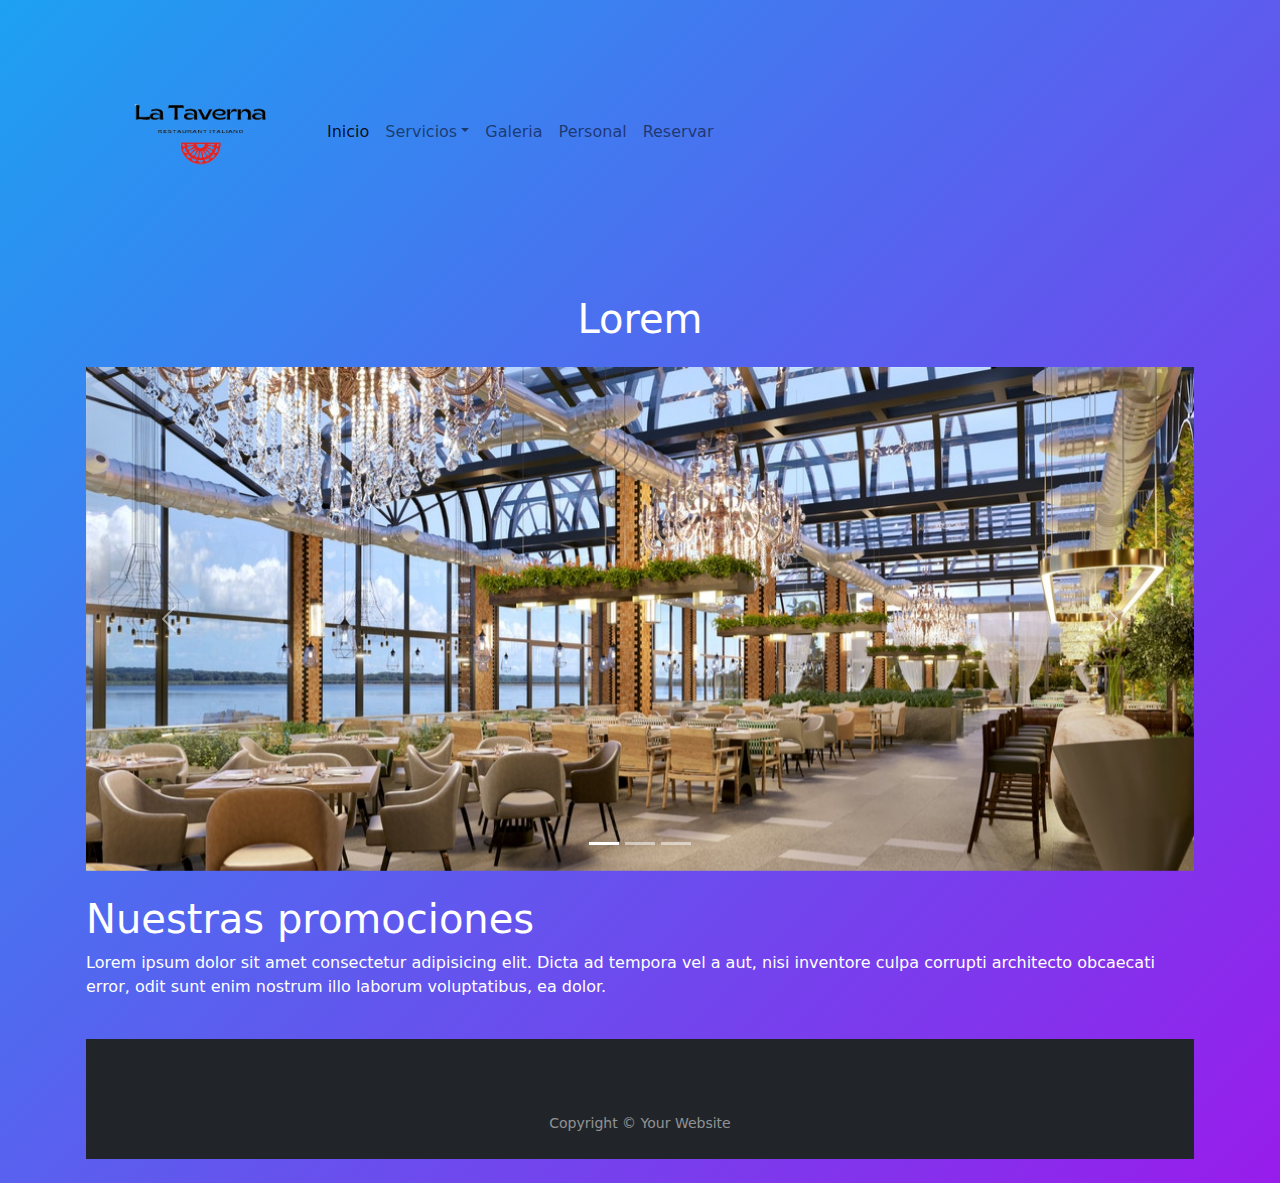
<file: index.html>
<!DOCTYPE html>
<html lang="es">

<head>
    <meta charset="UTF-8">
    <meta http-equiv="X-UA-Compatible" content="IE=edge">
    <meta name="viewport" content="width=device-width, initial-scale=1.0">
    <link rel="stylesheet" href="">
    <title>Inicio</title>
    <link rel="stylesheet" href="./SCSS/custom.css">
</head>

<body>

    <div class="container p-3 mb-2 bg-primary text-white">
        <div class="container-header ">
            <nav class="navbar navbar-expand-sm navbar-light bg-primary text-white-50">
                <div class="container-fluid">
                    <a class="navbar-brand" href="./index.html">
                        <img class="logo" src="./assets/img/logo.png" alt="logotipo">
                    </a>
                    <button class="navbar-toggler" type="button" data-bs-toggle="collapse" data-bs-target="#navbarNav"
                        aria-controls="navbarNav" aria-expanded="false" aria-label="Toggle navigation">
                        <span class="navbar-toggler-icon"></span>
                    </button>
                    <div class="collapse navbar-collapse" id="navbarNav">
                        <ul class="navbar-nav">
                            <li class="nav-item">
                                <a class="nav-link active" aria-current="page" href="./index.html">Inicio</a>
                            </li>
                            <li class="nav-item dropdown">
                                <a class="nav-link dropdown-toggle" href="#" id="navbarDropdown" role="button"
                                    data-bs-toggle="dropdown" aria-expanded="false">Servicios</a>
                                <ul class="dropdown-menu" aria-labelledby="navbarDropdown">
                                    <li><a class="dropdown-item" href="../colors/pages/servicios.html">Cena de Gala</a></li>
                                    <li><a class="dropdown-item" href="../colors/pages/servicios.html">Conferencias</a></li>
                                    <li><a class="dropdown-item" href="../colors/pages/servicios.html">Reuniones Empresariales</a></li>
                                </ul>
                            </li>
                            <li class="nav-item">
                                <a class="nav-link" href="./pages/galeria.html">Galeria</a>
                            </li>
                            <li class="nav-item">
                                <a class="nav-link" href="./pages/personal.html">Personal</a>
                            </li>
                            <li class="nav-item">
                                <a class="nav-link" href="./pages/reservas.html">Reservar</a>
                            </li>
                        </ul>
                    </div>
                </div>
            </nav>
        </div>
        <div class="container pt-5"></div>
        <h1 class="text-center">Lorem</h1>
        <div class="container pt-3"></div>
        <div id="demo" class="carousel slide" data-bs-ride="carousel">

            <!-- Indicators/dots -->
            <div class="carousel-indicators">
                <button type="button" data-bs-target="#demo" data-bs-slide-to="0" class="active"></button>
                <button type="button" data-bs-target="#demo" data-bs-slide-to="1"></button>
                <button type="button" data-bs-target="#demo" data-bs-slide-to="2"></button>
            </div>
            
                <div class="carousel-inner">
                    <div class="carousel-item active">
                        <img src="./assets/img/carousel-1.jpg" class="d-block w-100" alt="carousel1">
                    </div>
                    <div class="carousel-item">
                        <img src="./assets/img/carousel-2.jpg" class="d-block w-100" alt="carousel2">
                    </div>
                    <div class="carousel-item">
                        <img src="./assets/img/carousel-3.jpg" class="d-block w-100" alt="carousel3">
                    </div>
                </div>
                <!-- Left and right controls/icons -->
                <button class="carousel-control-prev" type="button" data-bs-target="#demo" data-bs-slide="prev">
                    <span class="carousel-control-prev-icon"></span>
                </button>
                <button class="carousel-control-next" type="button" data-bs-target="#demo" data-bs-slide="next">
                    <span class="carousel-control-next-icon"></span>
                </button>
            </div>
            &nbsp;
            <h1>Nuestras promociones</h1>
            <p>Lorem ipsum dolor sit amet consectetur adipisicing elit. Dicta ad tempora vel a aut, nisi inventore culpa
                corrupti architecto obcaecati error, odit sunt enim nostrum illo laborum voluptatibus, ea dolor.</p>
            
            &nbsp;
            <footer id="sticky-footer" class="flex-shrink-0 py-4 bg-dark text-white-50">
                <div class="container text-center">
                    <div class="container pt-5"></div>
                    <small>Copyright &copy; Your Website</small>
                </div>
            </footer>
        </div>
        
  


        <script src="./node_modules/bootstrap/dist/js/bootstrap.min.js"></script>

</body>

</html>
</file>
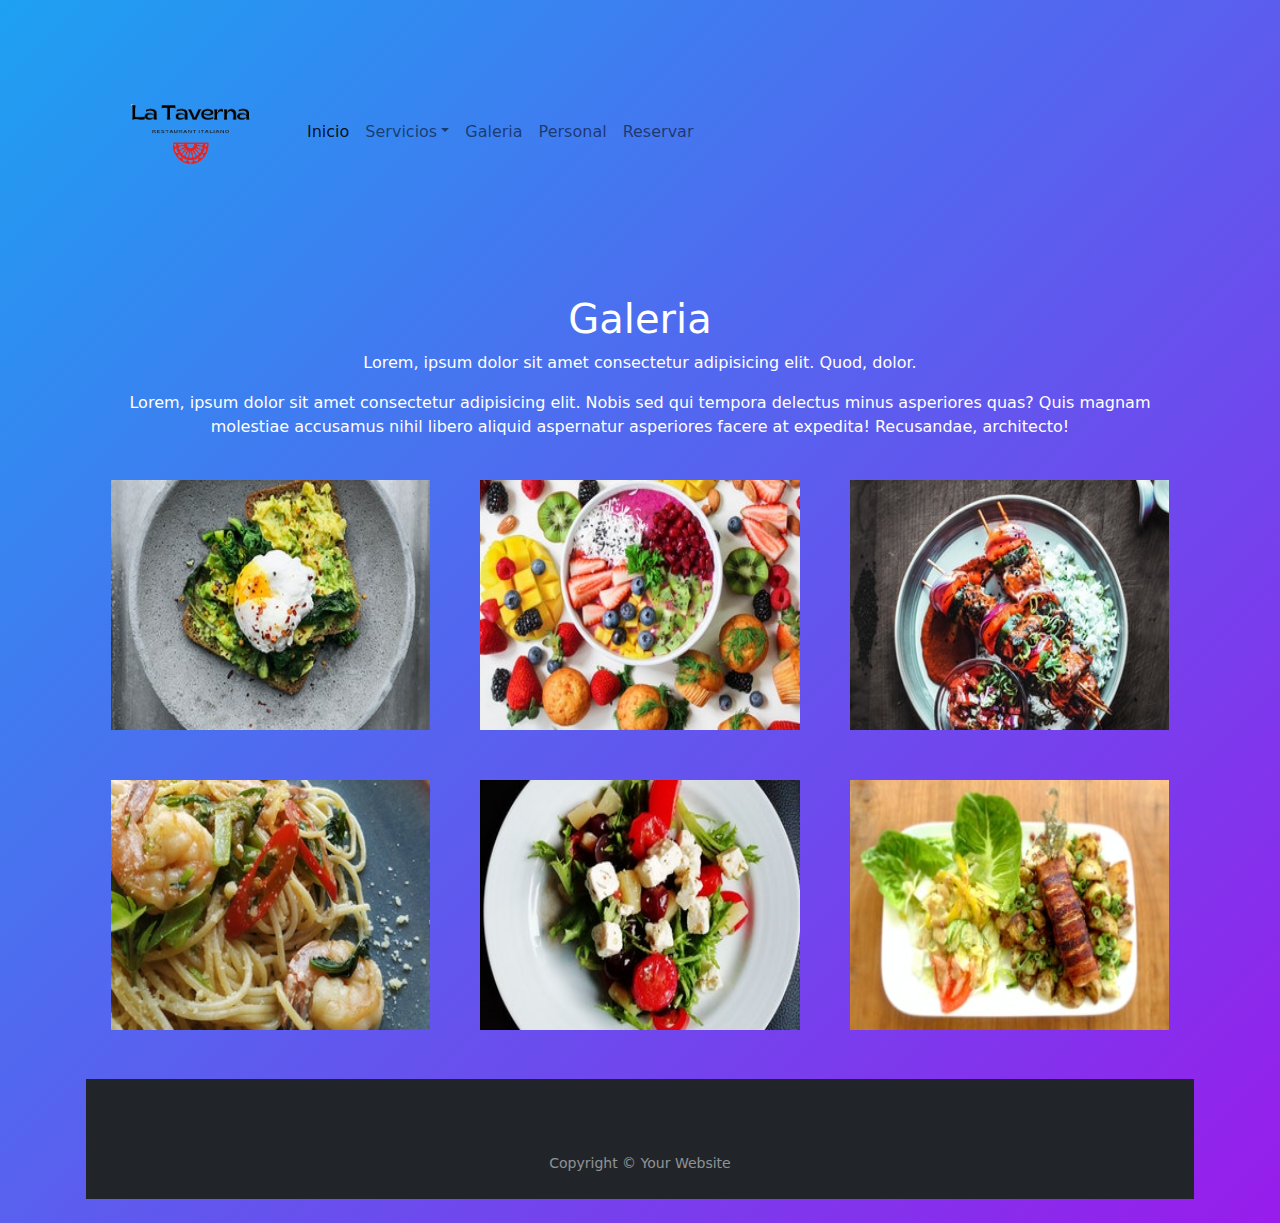
<file: pages/galeria.html>
<!DOCTYPE html>
<html lang="es">

<head>
    <meta charset="UTF-8">
    <meta http-equiv="X-UA-Compatible" content="IE=edge">
    <meta name="viewport" content="width=device-width, initial-scale=1.0">
    <link rel="stylesheet" href="">
    <title>Galeria</title>
    <link rel="stylesheet" href="../SCSS/custom.css">
</head>

<body>

    <div class="container p-3 mb-2 bg-primary text-white">
        <div class="container-header">
            <nav class="navbar navbar-expand-sm navbar-light bg-primary text-white-50">
                <div class="container-fluid">
                    <a class="navbar-brand" href="./index.html">
                        <img class="logo" src="../assets/img/logo.png" width="185px" height="auto" alt="logotipo">
                    </a>
                    <button class="navbar-toggler" type="button" data-bs-toggle="collapse" data-bs-target="#navbarNav"
                        aria-controls="navbarNav" aria-expanded="false" aria-label="Toggle navigation">
                        <span class="navbar-toggler-icon"></span>
                    </button>
                    <div class="collapse navbar-collapse" id="navbarNav">
                        <ul class="navbar-nav">
                            <li class="nav-item">
                                <a class="nav-link active" aria-current="page" href="../index.html">Inicio</a>
                            </li>
                            <li class="nav-item dropdown">
                                <a class="nav-link dropdown-toggle" href="#" id="navbarDropdown" role="button"
                                    data-bs-toggle="dropdown" aria-expanded="false">Servicios</a>
                                <ul class="dropdown-menu" aria-labelledby="navbarDropdown">
                                    <li><a class="dropdown-item" href="./servicios.html">Cena de Gala</a></li>
                                    <li><a class="dropdown-item" href="./servicios.html">Conferencias</a></li>
                                    <li><a class="dropdown-item" href="./servicios.html">Reuniones Empresariales</a></li>
                                </ul>
                            </li>
                            <li class="nav-item">
                                <a class="nav-link" href="./galeria.html">Galeria</a>
                            </li>
                            <li class="nav-item">
                                <a class="nav-link" href="./personal.html">Personal</a>
                            </li>
                            <li class="nav-item">
                                <a class="nav-link" href="./reservas.html">Reservar</a>
                            </li>
                        </ul>
                    </div>
                </div>
            </nav>
        </div>
        <section id="galeria" class="container">
            <div class="text-center pt-5">
                <h1>Galeria</h1>
                <p>Lorem, ipsum dolor sit amet 
                    consectetur adipisicing elit. 
                    Quod, dolor.</p>
                <p>Lorem, ipsum dolor sit amet consectetur adipisicing elit. Nobis sed qui tempora delectus minus asperiores quas? Quis magnam molestiae accusamus nihil libero aliquid aspernatur asperiores
                         facere at expedita! Recusandae, architecto!</p>

            </div>
            <div class="row justify-content-start">
                <div class="col-lg-4 col-md-6 col-sm-12">
                    <img src="../assets/img/img-1.jpg" alt="img1">
                </div>
                <div class="col-lg-4 col-md-6 col-sm-12">
                    <img src="../assets/img/img-2.jpg" alt="img2">
                </div>
                <div class="col-lg-4 col-md-6 col-sm-12">
                    <img src="../assets/img/img-3.jpg" alt="img3">
                </div>
                <div class="col-lg-4 col-md-6 col-sm-12">
                    <img src="../assets/img/img-4.jpg" alt="img4">
                </div>
                <div class="col-lg-4 col-md-6 col-sm-12">
                    <img src="../assets/img/img-5.jpg" alt="img5">
                </div>
                <div class="col-lg-4 col-md-6 col-sm-12">
                    <img src="../assets/img/img-6.jpg" alt="img6">
                </div>

            </div>
        </section>

        &nbsp;

        &nbsp;
        <footer id="sticky-footer" class="flex-shrink-0 py-4 bg-dark text-white-50">
            <div class="container text-center">
                <div class="container pt-5"></div>
                <small>Copyright &copy; Your Website</small>
            </div>
        </footer>
    </div>




    <script src="../node_modules/bootstrap/dist/js/bootstrap.min.js"></script>

</body>

</html>
</file>
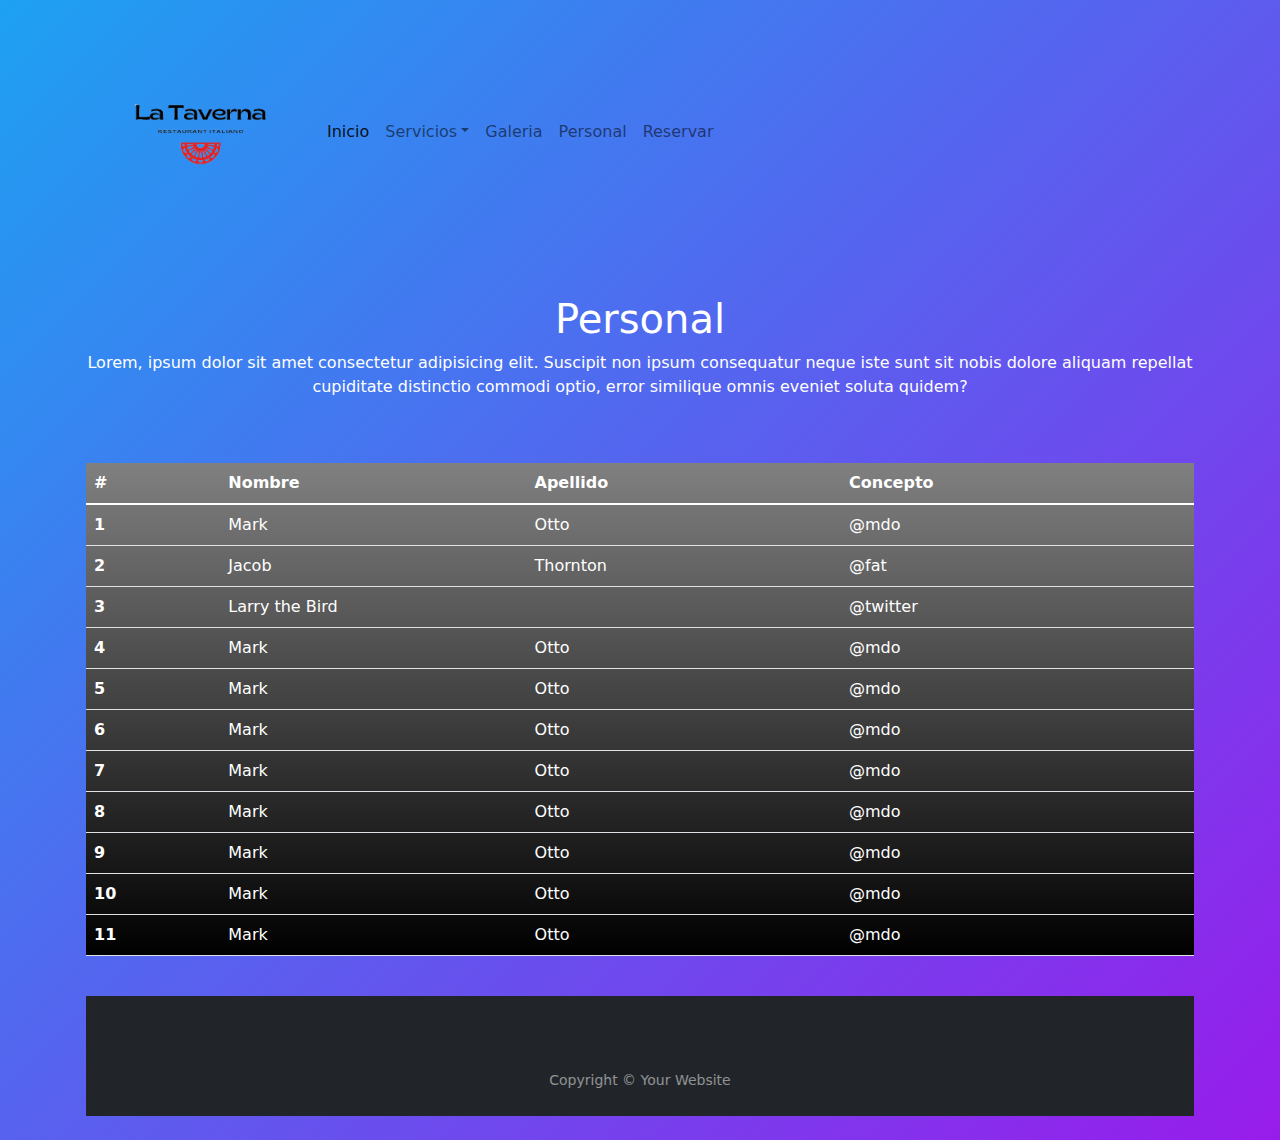
<file: pages/personal.html>
<!DOCTYPE html>
<html lang="es">

<head>
    <meta charset="UTF-8">
    <meta http-equiv="X-UA-Compatible" content="IE=edge">
    <meta name="viewport" content="width=device-width, initial-scale=1.0">
    <link rel="stylesheet" href="">
    <title>Personal</title>
    <link rel="stylesheet" href="../SCSS/custom.css">
</head>

<body>

    <div class="container p-3 mb-2 bg-primary text-white">
        <div class="container-header">
          <nav class="navbar navbar-expand-sm navbar-light bg-primary text-white-50">
            <div class="container-fluid">
                <a class="navbar-brand" href="../index.html">
                    <img class="logo" src="../assets/img/logo.png" alt="logotipo">
                </a>
                <button class="navbar-toggler" type="button" data-bs-toggle="collapse" data-bs-target="#navbarNav"
                    aria-controls="navbarNav" aria-expanded="false" aria-label="Toggle navigation">
                    <span class="navbar-toggler-icon"></span>
                </button>
                <div class="collapse navbar-collapse" id="navbarNav">
                    <ul class="navbar-nav">
                        <li class="nav-item">
                            <a class="nav-link active" aria-current="page" href="../index.html">Inicio</a>
                        </li>
                        <li class="nav-item dropdown">
                            <a class="nav-link dropdown-toggle" href="#" id="navbarDropdown" role="button"
                                data-bs-toggle="dropdown" aria-expanded="false">Servicios</a>
                            <ul class="dropdown-menu" aria-labelledby="navbarDropdown">
                                <li><a class="dropdown-item" href="./servicios.html">Cena de Gala</a></li>
                                <li><a class="dropdown-item" href="./servicios.html">Conferencias</a></li>
                                <li><a class="dropdown-item" href="./servicios.html">Reuniones Empresariales</a></li>
                            </ul>
                        </li>
                        <li class="nav-item">
                            <a class="nav-link" href="./galeria.html">Galeria</a>
                        </li>
                        <li class="nav-item">
                            <a class="nav-link" href="./personal.html">Personal</a>
                        </li>
                        <li class="nav-item">
                            <a class="nav-link" href="./reservas.html">Reservar</a>
                        </li>
                    </ul>
                </div>
            </div>
        </nav>
        </div>
        <div class="container pt-5"></div>
        <div class="text-center">
            <h1>Personal</h1>
            <p>Lorem, ipsum dolor sit amet consectetur adipisicing elit. Suscipit non ipsum consequatur neque iste sunt sit nobis dolore aliquam repellat cupiditate 
                distinctio commodi optio, error similique omnis eveniet soluta quidem?</p>
        </div>
        <div class="container pt-5"></div>
        <table class="table align-center">
            <thead>
              <tr>
                <th scope="col">#</th>
                <th scope="col">Nombre</th>
                <th scope="col">Apellido</th>
                <th scope="col">Concepto</th>
              </tr>
            </thead>
            <tbody>
              <tr>
                <th scope="row">1</th>
                <td>Mark</td>
                <td>Otto</td>
                <td>@mdo</td>
              </tr>
              <tr>
                <th scope="row">2</th>
                <td>Jacob</td>
                <td>Thornton</td>
                <td>@fat</td>
              </tr>
              <tr>
                <th scope="row">3</th>
                <td colspan="2">Larry the Bird</td>
                <td>@twitter</td>
              </tr>
              <tr>
                <th scope="row">4</th>
                <td>Mark</td>
                <td>Otto</td>
                <td>@mdo</td>
              </tr>
              <tr>
                <th scope="row">5</th>
                <td>Mark</td>
                <td>Otto</td>
                <td>@mdo</td>
              </tr>
              <tr>
                <th scope="row">6</th>
                <td>Mark</td>
                <td>Otto</td>
                <td>@mdo</td>
              </tr>
              <tr>
                <th scope="row">7</th>
                <td>Mark</td>
                <td>Otto</td>
                <td>@mdo</td>
              </tr>
              <tr>
                <th scope="row">8</th>
                <td>Mark</td>
                <td>Otto</td>
                <td>@mdo</td>
              </tr>
              <tr>
                <th scope="row">9</th>
                <td>Mark</td>
                <td>Otto</td>
                <td>@mdo</td>
              </tr>
              <tr>
                <th scope="row">10</th>
                <td>Mark</td>
                <td>Otto</td>
                <td>@mdo</td>
              </tr>
              <tr>
                <th scope="row">11</th>
                <td>Mark</td>
                <td>Otto</td>
                <td>@mdo</td>
              </tr>
            </tbody>
          </table>
        &nbsp;
        <footer id="sticky-footer" class="flex-shrink-0 py-4 bg-dark text-white-50">
          <div class="container text-center">
              <div class="container pt-5"></div>
              <small>Copyright &copy; Your Website</small>
          </div>
      </footer>
    </div>




    <script src="../node_modules/bootstrap/dist/js/bootstrap.min.js"></script>

</body>

</html>
</file>
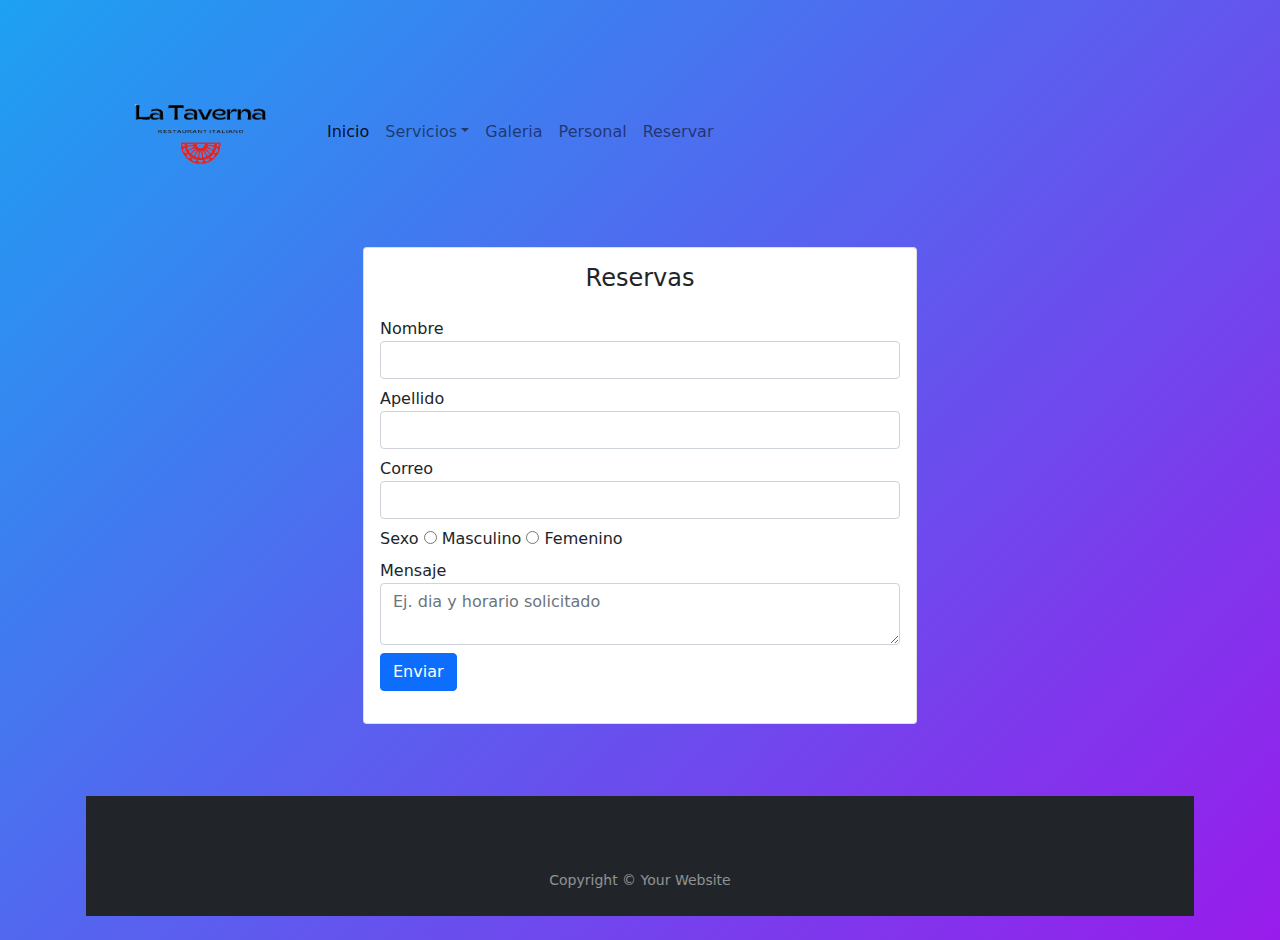
<file: pages/reservas.html>
<!DOCTYPE html>
<html lang="es">

<head>
    <meta charset="UTF-8">
    <meta http-equiv="X-UA-Compatible" content="IE=edge">
    <meta name="viewport" content="width=device-width, initial-scale=1.0">
    <link rel="stylesheet" href="">
    <title>Reservas</title>
    <link rel="stylesheet" href="../SCSS/custom.css">
</head>

<body>

    <div class="container p-3 mb-2 bg-primary">
        <div class="container-header">
            <nav class="navbar navbar-expand-sm navbar-light bg-primary text-white-50">
                <div class="container-fluid">
                    <a class="navbar-brand" href="../index.html">
                        <img class="logo" src="../assets/img/logo.png" alt="logotipo">
                    </a>
                    <button class="navbar-toggler" type="button" data-bs-toggle="collapse" data-bs-target="#navbarNav"
                        aria-controls="navbarNav" aria-expanded="false" aria-label="Toggle navigation">
                        <span class="navbar-toggler-icon"></span>
                    </button>
                    <div class="collapse navbar-collapse" id="navbarNav">
                        <ul class="navbar-nav">
                            <li class="nav-item">
                                <a class="nav-link active" aria-current="page" href="../index.html">Inicio</a>
                            </li>
                            <li class="nav-item dropdown">
                                <a class="nav-link dropdown-toggle" href="#" id="navbarDropdown" role="button"
                                    data-bs-toggle="dropdown" aria-expanded="false">Servicios</a>
                                <ul class="dropdown-menu" aria-labelledby="navbarDropdown">
                                    <li><a class="dropdown-item" href="./servicios.html">Cena de Gala</a></li>
                                    <li><a class="dropdown-item" href="./servicios.html">Conferencias</a></li>
                                    <li><a class="dropdown-item" href="./servicios.html">Reuniones Empresariales</a></li>
                                </ul>
                            </li>
                            <li class="nav-item">
                                <a class="nav-link" href="./galeria.html">Galeria</a>
                            </li>
                            <li class="nav-item">
                                <a class="nav-link" href="./personal.html">Personal</a>
                            </li>
                            <li class="nav-item">
                                <a class="nav-link" href="./reservas.html">Reservar</a>
                            </li>
                        </ul>
                    </div>
                </div>
            </nav>
        </div>
        <section class="d-flex justify-content-center">
            <div class="card col-sm-6 p-3">
                <div class="mb-3 text-center">
                    <h4>Reservas</h4>
                </div>
                <div class="mb-2">
                    <form action="">
                        <div class="mb-2">
                            <label for="Nombre">Nombre</label>
                            <input type="text" class="form-control" name="nombre" id="nombre">
                        </div>
                        <div class="mb-2">
                            <label for="Apellido">Apellido</label>
                            <input type="text" class="form-control" name="apellido" id="apellido">
                        </div>
                        <div class="mb-2">
                            <label for="Correo">Correo</label>
                            <input type="email" class="form-control" name="correo" id="email">
                        </div>
                        <div class="mb-2">
                            <label for="sexo">Sexo</label>
                            <input type="radio" id="masculino" value="masculino"> Masculino

                            <input type="radio" id="femenino" value="femenino"> Femenino
                        </div>
                        <div class="mb-2">
                            <label for="mensaje">Mensaje</label>
                            <textarea name="mensaje" id="mensaje" class="form-control"
                                placeholder="Ej. dia y horario solicitado"></textarea>
                        </div>

                        <div class="mb-2">
                            <button class="btn btn-primary">Enviar</button>
                        </div>


                    </form>
                    
                </div>
            </div>

        </section>
   <div class="container pt-5"></div>      
        &nbsp;
        &nbsp;
        &nbsp;
        &nbsp;
        <footer id="sticky-footer" class="flex-shrink-0 py-4 bg-dark text-white-50">
            <div class="container text-center">
                <div class="container pt-5"></div>
                <small>Copyright &copy; Your Website</small>
            </div>
        </footer>
    </div>




    <script src="../node_modules/bootstrap/dist/js/bootstrap.min.js"></script>

</body>

</html>
</file>
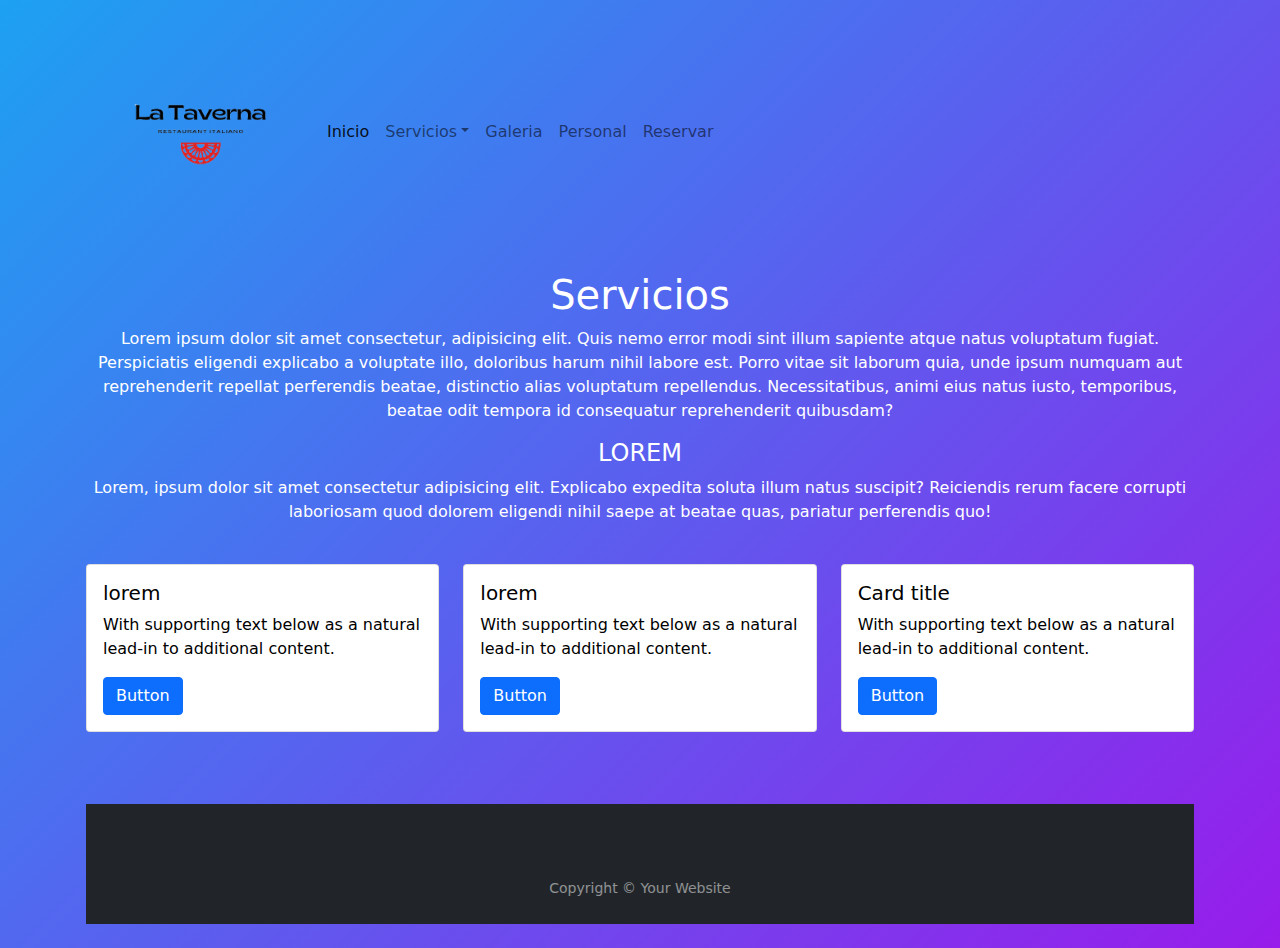
<file: pages/servicios.html>
<!DOCTYPE html>
<html lang="es">

<head>
    <meta charset="UTF-8">
    <meta http-equiv="X-UA-Compatible" content="IE=edge">
    <meta name="viewport" content="width=device-width, initial-scale=1.0">
    <link rel="stylesheet" href="">
    <title>Servicios</title>
    <link rel="stylesheet" href="../SCSS/custom.css">
</head>

<body>

    <div class="container p-3 mb-2 bg-primary text-white">
        <div class="container-header ">
            <nav class="navbar navbar-expand-sm navbar-light bg-primary text-white-50">
                <div class="container-fluid">
                    <a class="navbar-brand" href="../index.html">
                        <img class="logo" src="../assets/img/logo.png" alt="logotipo">
                    </a>
                    <button class="navbar-toggler" type="button" data-bs-toggle="collapse" data-bs-target="#navbarNav"
                        aria-controls="navbarNav" aria-expanded="false" aria-label="Toggle navigation">
                        <span class="navbar-toggler-icon"></span>
                    </button>
                    <div class="collapse navbar-collapse" id="navbarNav">
                        <ul class="navbar-nav">
                            <li class="nav-item">
                                <a class="nav-link active" aria-current="page" href="../index.html">Inicio</a>
                            </li>
                            <li class="nav-item dropdown">
                                <a class="nav-link dropdown-toggle" href="#" id="navbarDropdown" role="button"
                                    data-bs-toggle="dropdown" aria-expanded="false">Servicios</a>
                                <ul class="dropdown-menu" aria-labelledby="navbarDropdown">
                                    <li><a class="dropdown-item" href="./servicios.html">Cena de Gala</a></li>
                                    <li><a class="dropdown-item" href="./servicios.html">Conferencias</a></li>
                                    <li><a class="dropdown-item" href="./servicios.html">Reuniones Empresariales</a></li>
                                </ul>
                            </li>
                            <li class="nav-item">
                                <a class="nav-link" href="./galeria.html">Galeria</a>
                            </li>
                            <li class="nav-item">
                                <a class="nav-link" href="./personal.html">Personal</a>
                            </li>
                            <li class="nav-item">
                                <a class="nav-link" href="./reservas.html">Reservar</a>
                            </li>
                        </ul>
                    </div>
                </div>
            </nav>
        </div>
    


        &nbsp;
        <div class="text-center">
            <h1>Servicios</h1>
            <p>Lorem ipsum dolor sit amet consectetur, adipisicing elit. Quis nemo error modi sint illum sapiente atque
                natus voluptatum fugiat. Perspiciatis eligendi explicabo a voluptate illo,
                doloribus harum nihil labore est.
                Porro vitae sit laborum quia, unde ipsum numquam aut reprehenderit repellat perferendis beatae,
                distinctio alias voluptatum repellendus. Necessitatibus, animi eius natus iusto,
                temporibus, beatae odit tempora id consequatur reprehenderit quibusdam?</p>
                <h4>LOREM</h4>
                <P>Lorem, ipsum dolor sit amet consectetur adipisicing elit. Explicabo expedita soluta illum natus suscipit? Reiciendis rerum facere corrupti laboriosam quod dolorem eligendi nihil saepe at beatae quas, pariatur perferendis quo!</P>
        </div>
        &nbsp;
        <div class="content-card col-lg-12 text-black">
            <div class="row align-items-center">
                <div class="col">
                    <div class="card w-70">
                        <div class="card-body">
                            <h5 class="card-title">lorem</h5>
                            <p class="card-text">With supporting text below as a natural lead-in to additional content.
                            </p>
                            <a href="#" class="btn btn-primary">Button</a>
                        </div>
                    </div>
                </div>
                <div class="col">
                    <div class="card w-70">
                        <div class="card-body">
                            <h5 class="card-title">lorem</h5>
                            <p class="card-text">With supporting text below as a natural lead-in to additional content.
                            </p>
                            <a href="#" class="btn btn-primary">Button</a>
                        </div>
                    </div>
                </div>
                <div class="col">
                    <div class="card w-70">
                        <div class="card-body">
                            <h5 class="card-title">Card title</h5>
                            <p class="card-text">With supporting text below as a natural lead-in to additional content.
                            </p>
                            <a href="#" class="btn btn-primary">Button</a>
                        </div>
                    </div>
                </div>
                
            </div>
        </div>
<div class="container pt-5"></div>
        &nbsp;
        <footer id="sticky-footer" class="flex-shrink-0 py-4 bg-dark text-white-50">
            <div class="container text-center">
                <div class="container pt-5"></div>
                <small>Copyright &copy; Your Website</small>
            </div>
        </footer>
    </div>




    <script src="../node_modules/bootstrap/dist/js/bootstrap.min.js"></script>

</body>

</html>
</file>
